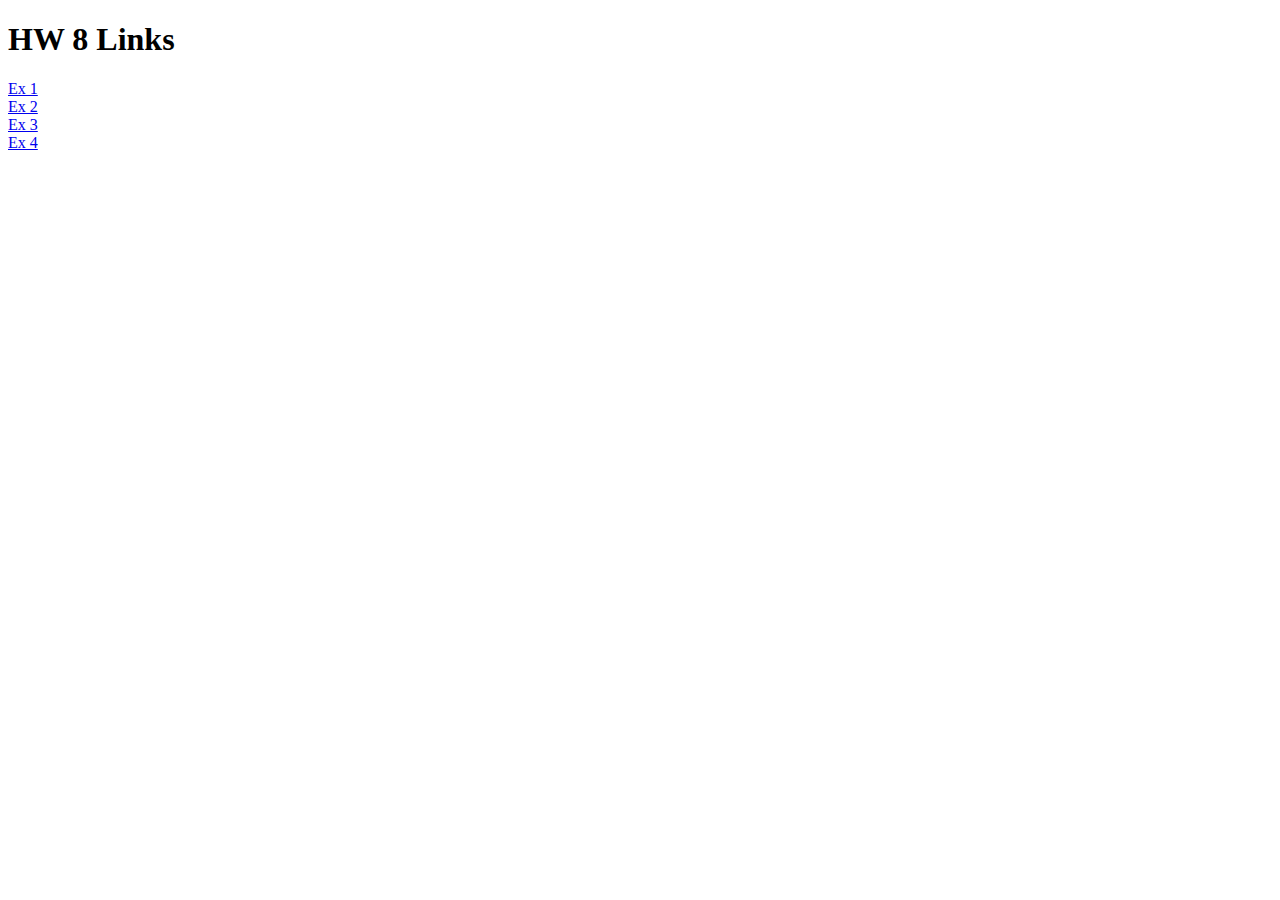
<file: index.html>
<!DOCTYPE html>
<html lang="en">
<head>
  <meta charset="UTF-8">
  <meta name="viewport" content="width=device-width, initial-scale=1.0">
  <title>HW 8 Links</title>
</head>
<body>
  <h1>HW 8 Links</h1>
  <a href="html/ex1.html">Ex 1</a> <br>
  <a href="html/ex2.html">Ex 2</a> <br>
  <a href="html/ex3.html">Ex 3</a> <br>
  <a href="html/ex4.html">Ex 4</a> <br>
  
</body>
</html>
</file>
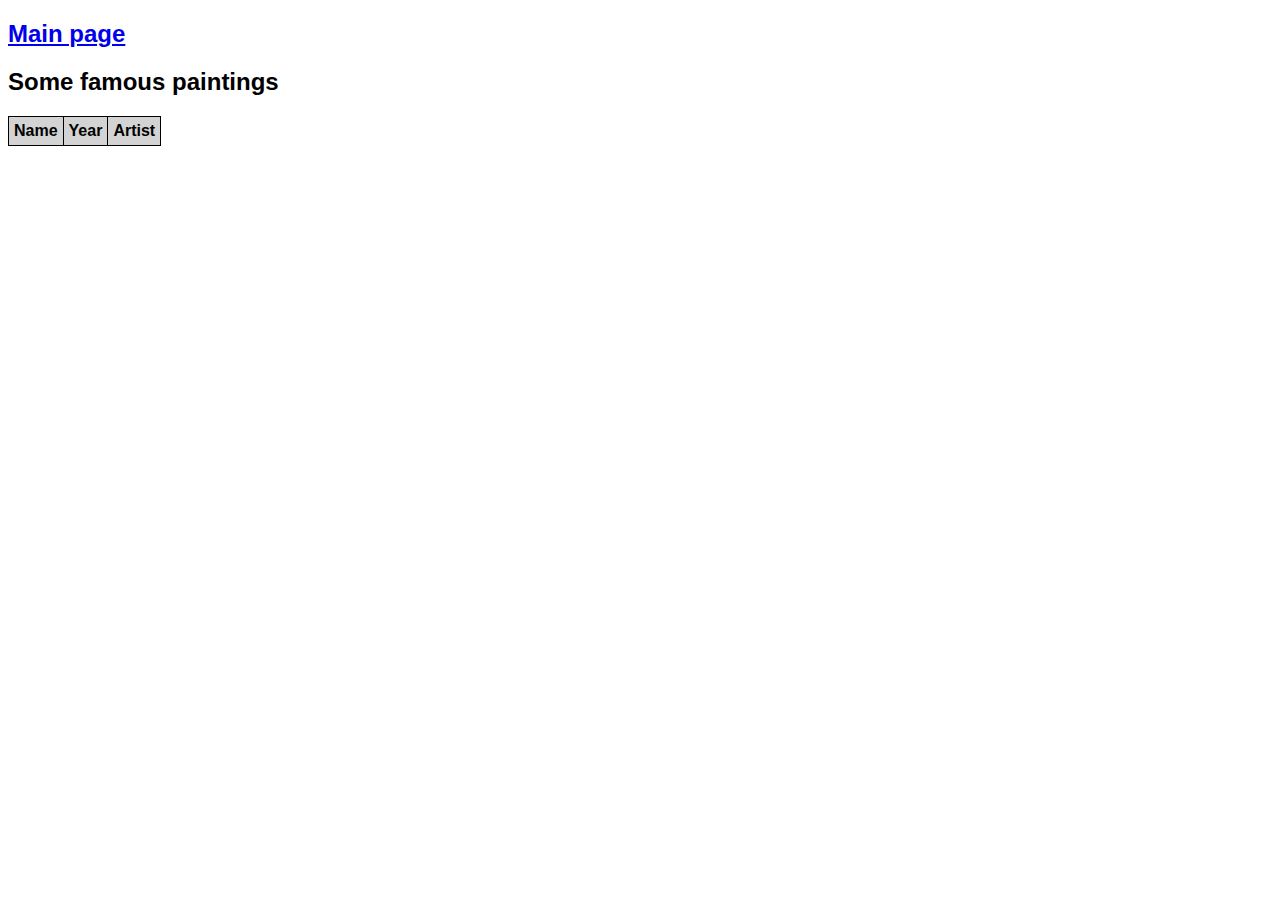
<file: html/ex1.html>
<!DOCTYPE html>
<html lang="en">
<head>
  <meta charset="UTF-8">
  <meta name="viewport" content="width=device-width, initial-scale=1.0">
  <title>Ex1</title>
  <link rel="stylesheet" href="../css/style.css">
</head>
<body>
  <h2><a href="../index.html">Main page</a></h2>
  <h2>Some famous paintings</h2>
  <table id="paintings">
    <tr>
        <th>Name</th>
        <th>Year</th>
        <th>Artist</th>
    </tr>
  </table>

  <script src="../js/ex1.js"></script>
</body>
</html>
</file>
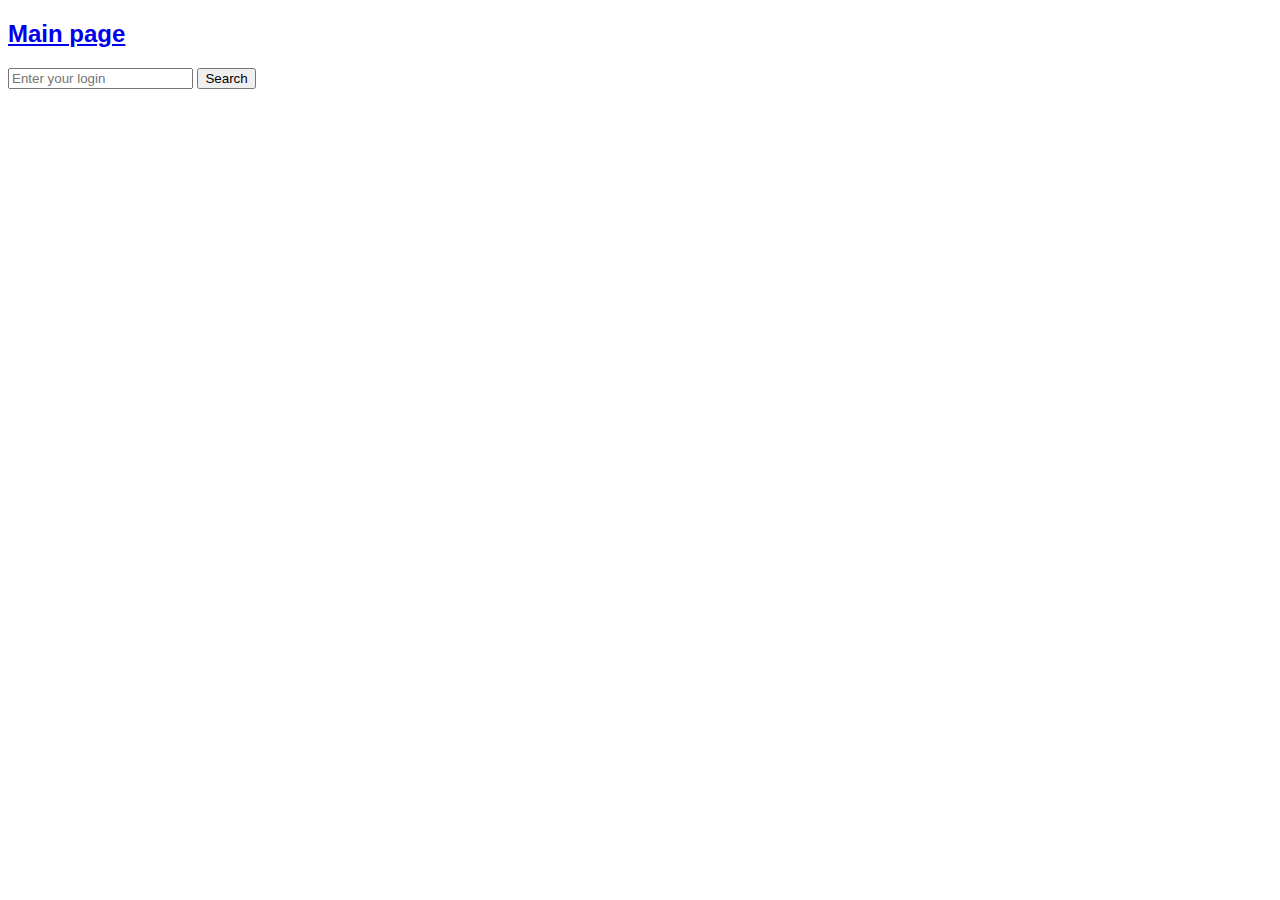
<file: html/ex2.html>
<!DOCTYPE html>
<html lang="en">
<head>
  <meta charset="UTF-8">
  <meta name="viewport" content="width=device-width, initial-scale=1.0">
  <title>Ex2</title>
  <link rel="stylesheet" href="../css/style.css">
</head>
<body>
  <h2><a href="../index.html">Main page</a></h2>
  <form>
    <p>
      <input type="text" name="login" id="login" placeholder="Enter your login" required>
      <input type="submit" value="Search">
    </p>
  </form>
  <div id="userinfo">
    <p id="userPicture"></p>

    <table id="userTable">
      <!-- Unsure how to insert into a table...
      <tr>
        <td>Name</td>
        <td id="userName"></td>
      </tr>
      <tr>
        <td>Blog</td>
        <td id="userBlog"></td>
      </tr>
      <tr>
        <td>Created</td>
        <td id="userCreate"></td>
      </tr>
      -->
    </table>
  </div>
  
  <script src="../js/ex2.js"></script>
</body>
</html>
</file>
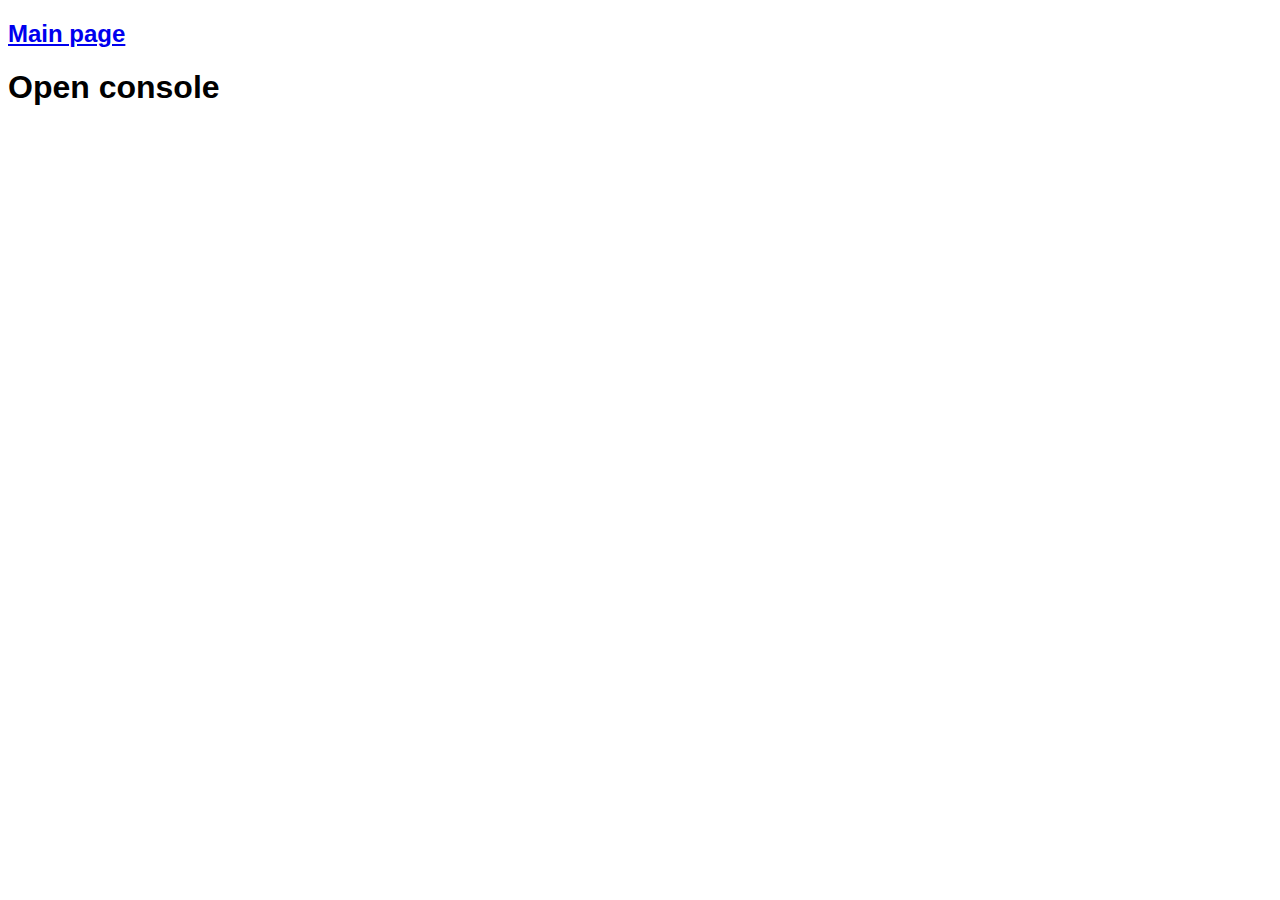
<file: html/ex3.html>
<!DOCTYPE html>
<html lang="en">
<head>
  <meta charset="UTF-8">
  <meta name="viewport" content="width=device-width, initial-scale=1.0">
  <title>Ex3</title>
  <link rel="stylesheet" href="../css/style.css">
</head>
<body>
  <h2><a href="../index.html">Main page</a></h2>
  <h1>Open console</h1>
  
  <script src="../js/ex3.js"></script>
</body>
</html>
</file>
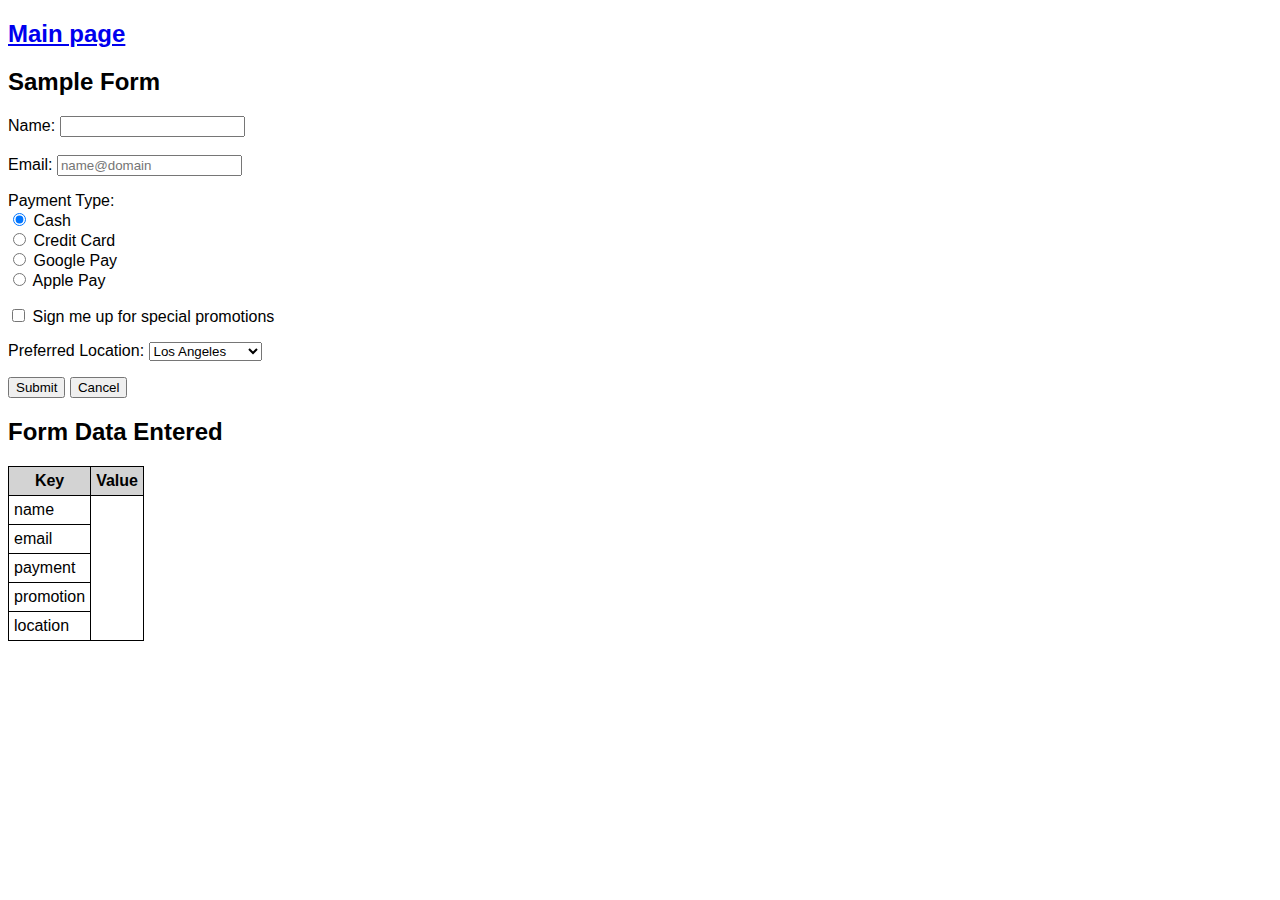
<file: html/ex4.html>
<!DOCTYPE html>
<html lang="en">
<head>
  <meta charset="UTF-8">
  <meta name="viewport" content="width=device-width, initial-scale=1.0">
  <title>Ex4</title>
  <link rel="stylesheet" href="../css/style.css">
</head>
<body>
  <h2><a href="../index.html">Main page</a></h2>
  <h2>Sample Form</h2>
  <form>
    <p>
    <a>Name: </a><input type="text" name="name" id="name" required><br><br>
    <a>Email: </a><input type="text" name="email" id="email" placeholder="name@domain" required>
    </p>
    <p>
      <a>Payment Type:</a><br>
      <input type="radio" name="pmethod" id="cash" value="CASH" checked>
      <label for="cash">Cash</label>
      <br>
      <input type="radio" id="cc" name="pmethod" value="CC">
      <label for="cc">Credit Card</label>
      <br>
      <input type="radio" id="gpay" name="pmethod" value="GP">
      <label for="gpay">Google Pay</label>
      <br>
      <input type="radio" id="apay" name="pmethod" value="AP">
      <label for="apay">Apple Pay</label>
      <br>
    </p>
    <p>
      <input type="checkbox" id="promo" name="promo" value="Promo">
      <label for="promo">Sign me up for special promotions</label>
    </p>
    <p>
      <label for="location">Preferred Location: </label>
      <select name="location" id="location">
        <option value="la">Los Angeles</option>
        <option value="oc">Orange County</option>
        <option value="rv">Riverside</option>
        <option value="sd">San Diego</option>
      </select>
    </p>
    <input type="submit" value="Submit">
    <input type="button" value="Cancel">
  </form>
  <p>
    <h2>Form Data Entered</h2>
    <table id="keyValue">
      <tr>
        <th>Key</th>
        <th>Value</th>
      </tr>
      <tr id="tName">
        <td>name</td>
      </tr>
      <tr id="tEmail">
        <td>email</td>
      </tr>
      <tr id="tpay">
        <td>payment</td>
      </tr>
      <tr id="promo">
        <td>promotion</td>
      <tr id="loc">
        <td>location</td>
      </tr>
      </tr>
    </table>
  </p>
  
  <script src="../js/ex4.js"></script>
</body>
</html>
</file>
<file: css/style.css>
* {
  font-family: Calibri, sans-serif;
}

/* Table Styles */
table {
  border: 1px solid black;
  border-collapse: collapse; /* No double border */
}

th, td {
  padding: 5px;
  border: 1px solid black; /* Border on header and cells */
}

th {
  background-color: lightgray;
}
</file>
